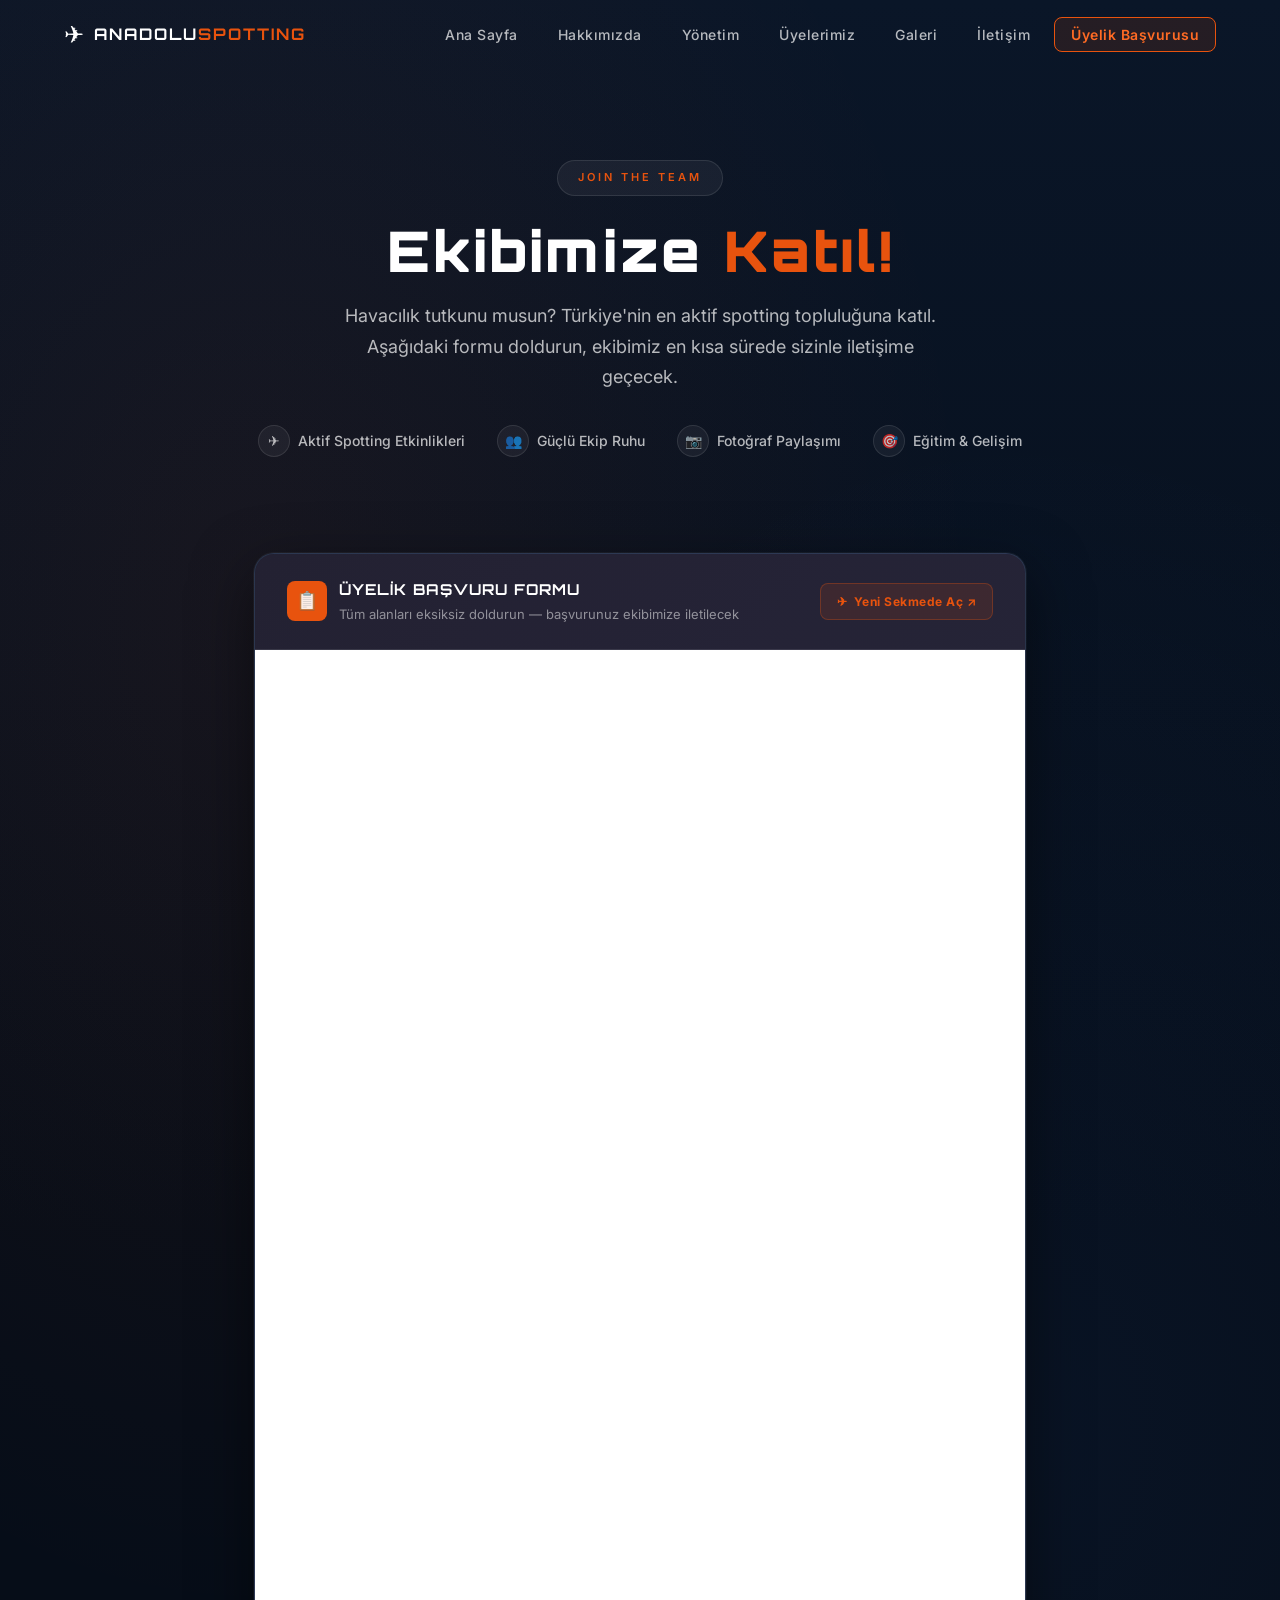
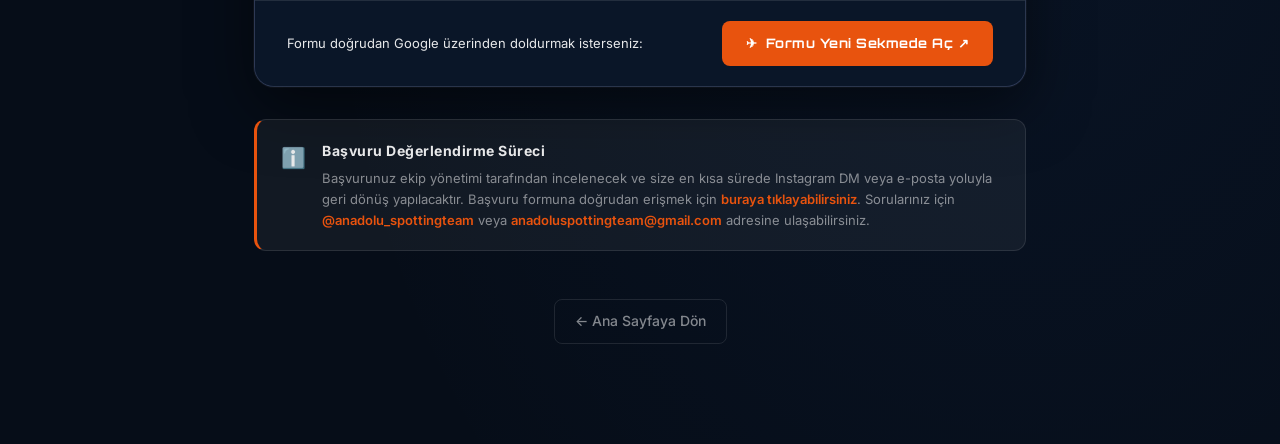
<file: basvuru.html>
<!DOCTYPE html>
<html lang="tr">
<head>
  <meta charset="UTF-8">
  <meta name="viewport" content="width=device-width, initial-scale=1.0">
  <meta name="description" content="Anadolu Spotting Team üyelik başvurusu. Ekibimize katılmak için formu doldurun.">
  <title>Üyelik Başvurusu | Anadolu Spotting Team</title>
  <link rel="preconnect" href="https://fonts.googleapis.com">
  <link rel="preconnect" href="https://fonts.gstatic.com" crossorigin>
  <link href="https://fonts.googleapis.com/css2?family=Inter:wght@300;400;500;600;700;800;900&family=Orbitron:wght@400;500;600;700;800;900&display=swap" rel="stylesheet">
  <link rel="stylesheet" href="css/style.css">
  <style>
    /* ===== BASVURU PAGE ===== */
    .basvuru-page {
      min-height: 100vh;
      background:
        radial-gradient(ellipse at 20% 30%, rgba(232,83,14,0.07) 0%, transparent 50%),
        radial-gradient(ellipse at 80% 70%, rgba(59,130,246,0.06) 0%, transparent 50%),
        linear-gradient(180deg, var(--navy) 0%, var(--dark) 60%, var(--dark) 100%);
      padding-top: 100px;
      padding-bottom: 80px;
    }

    .basvuru-hero {
      text-align: center;
      padding: 60px 24px 48px;
    }

    .basvuru-badge {
      display: inline-block;
      padding: 8px 20px;
      background: var(--white-05);
      border: 1px solid var(--white-10);
      border-radius: 50px;
      font-size: 11px; font-weight: 600;
      letter-spacing: 3px;
      color: var(--accent);
      margin-bottom: 24px;
      animation: fadeInDown 0.8s ease-out;
    }

    .basvuru-title {
      font-family: var(--font-display);
      font-size: clamp(28px, 6vw, 56px);
      font-weight: 900;
      letter-spacing: 3px;
      color: var(--white);
      line-height: 1.1;
      margin-bottom: 20px;
      animation: fadeInUp 0.8s ease-out 0.1s both;
    }

    .basvuru-title span { color: var(--accent); }

    .basvuru-desc {
      max-width: 600px;
      margin: 0 auto 16px;
      color: var(--white-70);
      font-size: clamp(15px, 2.5vw, 18px);
      font-weight: 400;
      line-height: 1.7;
      animation: fadeInUp 0.8s ease-out 0.2s both;
    }

    .basvuru-features {
      display: flex;
      justify-content: center;
      gap: 32px;
      flex-wrap: wrap;
      margin: 32px 0 48px;
      animation: fadeInUp 0.8s ease-out 0.3s both;
    }

    .basvuru-feature {
      display: flex;
      align-items: center;
      gap: 8px;
      color: var(--white-70);
      font-size: 14px;
      font-weight: 500;
    }

    .basvuru-feature-icon {
      width: 32px; height: 32px;
      background: var(--white-05);
      border: 1px solid var(--white-10);
      border-radius: 50%;
      display: flex; align-items: center; justify-content: center;
      font-size: 14px;
    }

    /* ===== FORM CONTAINER ===== */
    .form-wrapper {
      max-width: 820px;
      margin: 0 auto;
      padding: 0 24px;
      animation: fadeInUp 0.8s ease-out 0.4s both;
    }

    .form-card {
      background: linear-gradient(135deg, var(--navy-light) 0%, var(--navy-mid) 100%);
      border: 1px solid var(--white-10);
      border-radius: var(--radius-lg);
      overflow: hidden;
      box-shadow: 0 20px 60px rgba(0,0,0,0.5), 0 0 0 1px var(--white-05);
    }

    .form-card-header {
      padding: 24px 32px;
      background: rgba(232,83,14,0.08);
      border-bottom: 1px solid var(--white-10);
      display: flex;
      align-items: center;
      justify-content: space-between;
      gap: 16px;
      flex-wrap: wrap;
    }

    .form-card-header-main {
      display: flex;
      align-items: center;
      gap: 12px;
    }

    .form-card-header-icon {
      width: 40px; height: 40px;
      background: var(--accent);
      border-radius: var(--radius-sm);
      display: flex; align-items: center; justify-content: center;
      font-size: 18px;
      flex-shrink: 0;
    }

    .form-card-header-text h3 {
      font-family: var(--font-display);
      font-size: 15px;
      font-weight: 700;
      letter-spacing: 1px;
      color: var(--white);
      margin-bottom: 2px;
    }

    .form-card-header-text p {
      font-size: 13px;
      color: var(--white-50);
    }

    .btn-header-external {
      display: inline-flex;
      align-items: center;
      gap: 6px;
      padding: 8px 16px;
      background: rgba(232,83,14,0.12);
      border: 1px solid rgba(232,83,14,0.3);
      border-radius: var(--radius-sm);
      color: var(--accent);
      text-decoration: none;
      font-size: 12px;
      font-weight: 700;
      letter-spacing: 0.5px;
      transition: all 0.2s ease;
      white-space: nowrap;
    }

    .btn-header-external:hover {
      background: var(--accent);
      color: #fff;
      transform: translateY(-1px);
    }

    /* ===== GOOGLE FORM IFRAME ===== */
    .google-form-container {
      position: relative;
      width: 100%;
      min-height: 850px;
      background: #ffffff;
      overflow: hidden;
    }

    .google-form-iframe {
      width: 100%;
      min-height: 950px;
      height: 100%;
      border: none;
      display: block;
      background: #fff;
    }

    .form-card-footer {
      padding: 20px 32px;
      background: rgba(10,22,40,0.95);
      border-top: 1px solid var(--white-10);
      display: flex;
      align-items: center;
      justify-content: space-between;
      gap: 16px;
      flex-wrap: wrap;
    }

    .form-footer-info {
      font-size: 13px;
      color: var(--white-60);
      flex: 1;
      min-width: 240px;
    }

    .btn-form-direct {
      display: inline-flex;
      align-items: center;
      gap: 8px;
      padding: 12px 24px;
      background: var(--accent);
      border: none;
      border-radius: var(--radius-sm);
      color: #fff;
      text-decoration: none;
      font-family: var(--font-display);
      font-size: 13px;
      font-weight: 700;
      letter-spacing: 0.5px;
      transition: all 0.2s ease;
      white-space: nowrap;
    }

    .btn-form-direct:hover {
      background: var(--accent-hover);
      transform: translateY(-2px);
      box-shadow: 0 4px 15px var(--accent-glow);
    }

    /* ===== NOTICE CARD ===== */
    .notice-card {
      max-width: 820px;
      margin: 32px auto 0;
      padding: 0 24px;
      animation: fadeInUp 0.8s ease-out 0.5s both;
    }

    .notice-inner {
      background: var(--white-05);
      border: 1px solid var(--white-10);
      border-left: 3px solid var(--accent);
      border-radius: var(--radius);
      padding: 20px 24px;
      display: flex;
      gap: 16px;
      align-items: flex-start;
    }

    .notice-icon {
      font-size: 20px;
      flex-shrink: 0;
      margin-top: 2px;
    }

    .notice-text h4 {
      font-size: 14px;
      font-weight: 700;
      color: var(--white-90);
      margin-bottom: 6px;
      letter-spacing: 0.5px;
    }

    .notice-text p {
      font-size: 13px;
      color: var(--white-50);
      line-height: 1.6;
    }

    .notice-text a {
      color: var(--accent);
      text-decoration: none;
      font-weight: 600;
    }

    .notice-text a:hover { color: var(--accent-hover); }

    /* ===== BACK LINK ===== */
    .back-section {
      text-align: center;
      margin-top: 48px;
      padding-bottom: 20px;
      animation: fadeInUp 0.8s ease-out 0.6s both;
    }

    .back-link {
      display: inline-flex;
      align-items: center;
      gap: 8px;
      color: var(--white-50);
      text-decoration: none;
      font-size: 14px;
      font-weight: 500;
      transition: var(--transition);
      padding: 10px 20px;
      border-radius: var(--radius-sm);
      border: 1px solid var(--white-10);
    }

    .back-link:hover {
      color: var(--white);
      background: var(--white-05);
      border-color: var(--white-20);
    }

    /* ===== RESPONSIVE ===== */
    @media (max-width: 768px) {
      .basvuru-page { padding-top: 80px; }
      .basvuru-hero { padding: 40px 16px 32px; }
      .basvuru-features { gap: 20px; }
      .form-wrapper, .notice-card { padding: 0 16px; }
      .form-card-header { padding: 18px 20px; flex-direction: column; align-items: flex-start; gap: 12px; }
      .btn-header-external { width: 100%; justify-content: center; }
      .form-card-footer { padding: 16px 20px; flex-direction: column; align-items: stretch; }
      .btn-form-direct { width: 100%; justify-content: center; }
      .google-form-container, .google-form-iframe { min-height: 850px; }
      .notice-inner { flex-direction: column; gap: 10px; }
    }

    @media (max-width: 480px) {
      .basvuru-features { flex-direction: column; align-items: center; }
    }
  </style>
</head>
<body>

  <!-- NAVIGATION -->
  <nav class="navbar" id="navbar">
    <div class="nav-container">
      <a href="index.html" class="nav-logo">
        <span class="logo-icon">&#9992;</span>
        <span class="logo-text">ANADOLU<span class="logo-accent">SPOTTING</span></span>
      </a>
      <button class="nav-toggle" id="navToggle" aria-label="Menüyü aç">
        <span></span><span></span><span></span>
      </button>
      <ul class="nav-menu" id="navMenu">
        <li><a href="index.html" class="nav-link">Ana Sayfa</a></li>
        <li><a href="index.html#about" class="nav-link">Hakkımızda</a></li>
        <li><a href="index.html#management" class="nav-link">Yönetim</a></li>
        <li><a href="index.html#members" class="nav-link">Üyelerimiz</a></li>
        <li><a href="index.html#gallery" class="nav-link">Galeri</a></li>
        <li><a href="index.html#contact" class="nav-link">İletişim</a></li>
        <li><a href="basvuru.html" class="nav-link nav-link-join active">Üyelik Başvurusu</a></li>
      </ul>
    </div>
  </nav>

  <!-- BASVURU PAGE -->
  <div class="basvuru-page">

    <!-- HERO -->
    <div class="basvuru-hero">
      <div class="basvuru-badge">JOIN THE TEAM</div>
      <h1 class="basvuru-title">
        Ekibimize <span>Katıl!</span>
      </h1>
      <p class="basvuru-desc">
        Havacılık tutkunu musun? Türkiye'nin en aktif spotting topluluğuna katıl.
        Aşağıdaki formu doldurun, ekibimiz en kısa sürede sizinle iletişime geçecek.
      </p>

      <div class="basvuru-features">
        <div class="basvuru-feature">
          <div class="basvuru-feature-icon">&#9992;</div>
          <span>Aktif Spotting Etkinlikleri</span>
        </div>
        <div class="basvuru-feature">
          <div class="basvuru-feature-icon">&#128101;</div>
          <span>Güçlü Ekip Ruhu</span>
        </div>
        <div class="basvuru-feature">
          <div class="basvuru-feature-icon">&#128247;</div>
          <span>Fotoğraf Paylaşımı</span>
        </div>
        <div class="basvuru-feature">
          <div class="basvuru-feature-icon">&#127919;</div>
          <span>Eğitim & Gelişim</span>
        </div>
      </div>
    </div>

    <!-- FORM -->
    <div class="form-wrapper">
      <div class="form-card">
        <div class="form-card-header">
          <div class="form-card-header-main">
            <div class="form-card-header-icon">&#128203;</div>
            <div class="form-card-header-text">
              <h3>ÜYELİK BAŞVURU FORMU</h3>
              <p>Tüm alanları eksiksiz doldurun — başvurunuz ekibimize iletilecek</p>
            </div>
          </div>
          <a href="https://docs.google.com/forms/d/e/1FAIpQLSdZNT9wfMrmsTljlFmlKXqLgaPo0YezGoInUdWQkRjWlM_9Uw/viewform?usp=dialog" target="_blank" rel="noopener" class="btn-header-external">
            <span>&#9992;</span> Yeni Sekmede Aç &#8599;
          </a>
        </div>

        <!-- GOOGLE FORM IFRAME -->
        <div class="google-form-container">
          <iframe
            src="https://docs.google.com/forms/d/e/1FAIpQLSdZNT9wfMrmsTljlFmlKXqLgaPo0YezGoInUdWQkRjWlM_9Uw/viewform?embedded=true"
            class="google-form-iframe"
            title="Anadolu Spotting Team Üyelik Başvuru Formu">
            Yükleniyor…
          </iframe>
        </div>

        <div class="form-card-footer">
          <div class="form-footer-info">
            <span>Formu doğrudan Google üzerinden doldurmak isterseniz:</span>
          </div>
          <a href="https://docs.google.com/forms/d/e/1FAIpQLSdZNT9wfMrmsTljlFmlKXqLgaPo0YezGoInUdWQkRjWlM_9Uw/viewform?usp=dialog" target="_blank" rel="noopener" class="btn-form-direct">
            <span>&#9992;</span> Formu Yeni Sekmede Aç &#8599;
          </a>
        </div>
      </div>
    </div>

    <!-- NOTICE -->
    <div class="notice-card">
      <div class="notice-inner">
        <div class="notice-icon">&#8505;&#65039;</div>
        <div class="notice-text">
          <h4>Başvuru Değerlendirme Süreci</h4>
          <p>
            Başvurunuz ekip yönetimi tarafından incelenecek ve size en kısa sürede
            Instagram DM veya e-posta yoluyla geri dönüş yapılacaktır.
            Başvuru formuna doğrudan erişmek için
            <a href="https://docs.google.com/forms/d/e/1FAIpQLSdZNT9wfMrmsTljlFmlKXqLgaPo0YezGoInUdWQkRjWlM_9Uw/viewform?usp=dialog" target="_blank" rel="noopener">buraya tıklayabilirsiniz</a>.
            Sorularınız için
            <a href="https://www.instagram.com/anadolu_spottingteam/" target="_blank" rel="noopener">@anadolu_spottingteam</a>
            veya
            <a href="mailto:anadoluspottingteam@gmail.com">anadoluspottingteam@gmail.com</a>
            adresine ulaşabilirsiniz.
          </p>
        </div>
      </div>
    </div>

    <!-- BACK LINK -->
    <div class="back-section">
      <a href="index.html" class="back-link">
        &#8592; Ana Sayfaya Dön
      </a>
    </div>

  </div>

  <script>
    // Navbar scroll effect
    const navbar = document.getElementById('navbar');
    window.addEventListener('scroll', () => {
      navbar.classList.toggle('scrolled', window.scrollY > 50);
    });

    // Mobile menu toggle
    const navToggle = document.getElementById('navToggle');
    const navMenu = document.getElementById('navMenu');
    navToggle.addEventListener('click', () => {
      navToggle.classList.toggle('active');
      navMenu.classList.toggle('active');
    });
  </script>
</body>
</html>
</file>
<file: css/style.css>
*, *::before, *::after { margin: 0; padding: 0; box-sizing: border-box; }

:root {
  --navy: #0a1628;
  --navy-light: #111d35;
  --navy-mid: #162342;
  --dark: #060d18;
  --white: #ffffff;
  --white-90: rgba(255,255,255,0.9);
  --white-70: rgba(255,255,255,0.7);
  --white-50: rgba(255,255,255,0.5);
  --white-20: rgba(255,255,255,0.2);
  --white-10: rgba(255,255,255,0.1);
  --white-05: rgba(255,255,255,0.05);
  --accent: #e8530e;
  --accent-hover: #ff6b24;
  --accent-glow: rgba(232,83,14,0.3);
  --manager: #f59e0b;
  --member: #3b82f6;
  --radius: 12px;
  --radius-sm: 8px;
  --radius-lg: 20px;
  --transition: 0.3s cubic-bezier(0.4, 0, 0.2, 1);
  --font: 'Inter', -apple-system, BlinkMacSystemFont, sans-serif;
  --font-display: 'Orbitron', sans-serif;
}

html { scroll-behavior: smooth; scroll-padding-top: 80px; }

body {
  font-family: var(--font);
  background: var(--dark);
  color: var(--white-90);
  line-height: 1.6;
  overflow-x: hidden;
  -webkit-font-smoothing: antialiased;
}

.container { max-width: 1200px; margin: 0 auto; padding: 0 24px; }

/* ===== NAVBAR ===== */
.navbar {
  position: fixed; top: 0; left: 0; right: 0; z-index: 1000;
  padding: 16px 0;
  background: transparent;
  transition: var(--transition);
}
.navbar.scrolled {
  background: rgba(6,13,24,0.95);
  backdrop-filter: blur(20px);
  -webkit-backdrop-filter: blur(20px);
  padding: 10px 0;
  box-shadow: 0 4px 30px rgba(0,0,0,0.3);
  border-bottom: 1px solid var(--white-10);
}
.nav-container {
  max-width: 1200px; margin: 0 auto; padding: 0 24px;
  display: flex; align-items: center; justify-content: space-between;
}
.nav-logo {
  display: flex; align-items: center; gap: 10px;
  text-decoration: none; color: var(--white);
}
.logo-icon { font-size: 24px; }
.logo-text {
  font-family: var(--font-display);
  font-size: 16px; font-weight: 700; letter-spacing: 2px;
}
.logo-accent { color: var(--accent); }
.nav-menu {
  display: flex; list-style: none; gap: 8px;
}
.nav-link {
  color: var(--white-70); text-decoration: none;
  padding: 8px 16px; border-radius: var(--radius-sm);
  font-size: 14px; font-weight: 500; letter-spacing: 0.5px;
  transition: var(--transition);
}
.nav-link:hover, .nav-link.active {
  color: var(--white); background: var(--white-10);
}
.nav-link-join {
  color: var(--accent) !important;
  border: 1px solid rgba(232,83,14,0.35);
  font-weight: 600;
}
.nav-link-join:hover, .nav-link-join.active {
  background: rgba(232,83,14,0.12) !important;
  border-color: var(--accent);
  color: var(--accent-hover) !important;
}
.nav-menu.open {
  display: flex;
  flex-direction: column;
  position: absolute;
  top: 100%; left: 0; right: 0;
  background: rgba(6,13,24,0.98);
  backdrop-filter: blur(20px);
  padding: 16px 24px;
  border-top: 1px solid var(--white-10);
}
.nav-toggle {
  display: none; flex-direction: column; gap: 5px;
  background: none; border: none; cursor: pointer; padding: 4px;
}
.nav-toggle span {
  width: 24px; height: 2px; background: var(--white);
  transition: var(--transition); border-radius: 2px;
}
.nav-toggle.active span:nth-child(1) { transform: rotate(45deg) translate(5px, 5px); }
.nav-toggle.active span:nth-child(2) { opacity: 0; }
.nav-toggle.active span:nth-child(3) { transform: rotate(-45deg) translate(5px, -5px); }

/* ===== HERO ===== */
.hero {
  position: relative; min-height: 100vh;
  display: flex; align-items: center; justify-content: center;
  background:
    radial-gradient(ellipse at 20% 50%, rgba(232,83,14,0.08) 0%, transparent 50%),
    radial-gradient(ellipse at 80% 20%, rgba(59,130,246,0.06) 0%, transparent 50%),
    linear-gradient(180deg, var(--navy) 0%, var(--dark) 100%);
  overflow: hidden;
}
.hero-overlay {
  position: absolute; inset: 0;
  background: url("data:image/svg+xml,%3Csvg width='60' height='60' viewBox='0 0 60 60' xmlns='http://www.w3.org/2000/svg'%3E%3Cg fill='none' fill-rule='evenodd'%3E%3Cg fill='%23ffffff' fill-opacity='0.02'%3E%3Cpath d='M36 34v-4h-2v4h-4v2h4v4h2v-4h4v-2h-4zm0-30V0h-2v4h-4v2h4v4h2V6h4V4h-4zM6 34v-4H4v4H0v2h4v4h2v-4h4v-2H6zM6 4V0H4v4H0v2h4v4h2V6h4V4H6z'/%3E%3C/g%3E%3C/g%3E%3C/svg%3E");
}
.hero-particles {
  position: absolute; inset: 0; overflow: hidden;
}
.particle {
  position: absolute;
  width: 2px; height: 2px;
  background: var(--white-20);
  border-radius: 50%;
  animation: float linear infinite;
}
@keyframes float {
  0% { transform: translateY(100vh) rotate(0deg); opacity: 0; }
  10% { opacity: 1; }
  90% { opacity: 1; }
  100% { transform: translateY(-10vh) rotate(720deg); opacity: 0; }
}
.hero-content {
  position: relative; z-index: 2;
  text-align: center; padding: 0 24px;
}
.hero-badge {
  display: inline-block;
  padding: 8px 20px;
  background: var(--white-05);
  border: 1px solid var(--white-10);
  border-radius: 50px;
  font-size: 11px; font-weight: 600;
  letter-spacing: 3px;
  color: var(--accent);
  margin-bottom: 32px;
  animation: fadeInDown 0.8s ease-out;
}
.hero-title {
  font-family: var(--font-display);
  line-height: 1.1; margin-bottom: 24px;
}
.hero-title-line {
  display: block; font-size: clamp(36px, 8vw, 80px);
  font-weight: 900; letter-spacing: 4px;
  animation: fadeInUp 0.8s ease-out;
}
.hero-title-line.accent { color: var(--accent); animation-delay: 0.2s; }
.hero-slogan {
  font-size: clamp(16px, 3vw, 22px);
  color: var(--white-70); font-weight: 300;
  letter-spacing: 1px; margin-bottom: 40px;
  animation: fadeInUp 0.8s ease-out 0.4s both;
}
.hero-stats {
  display: flex; align-items: center; justify-content: center;
  gap: 32px; margin-bottom: 48px;
  animation: fadeInUp 0.8s ease-out 0.6s both;
}
.stat-item { text-align: center; }
.stat-number {
  display: block;
  font-family: var(--font-display);
  font-size: clamp(28px, 5vw, 44px);
  font-weight: 800; color: var(--white);
}
.stat-label {
  font-size: 12px; font-weight: 600;
  letter-spacing: 2px; text-transform: uppercase;
  color: var(--white-50);
}
.stat-divider {
  width: 1px; height: 40px;
  background: var(--white-20);
}
.hero-buttons {
  display: flex; gap: 16px;
  justify-content: center; flex-wrap: wrap;
  animation: fadeInUp 0.8s ease-out 0.8s both;
}
.hero-scroll {
  position: absolute; bottom: 40px; left: 50%;
  transform: translateX(-50%);
  text-align: center; color: var(--white-50);
  font-size: 12px; letter-spacing: 2px;
  animation: fadeInUp 0.8s ease-out 1s both;
}
.scroll-arrow {
  width: 20px; height: 20px; margin: 8px auto 0;
  border-right: 2px solid var(--white-50);
  border-bottom: 2px solid var(--white-50);
  transform: rotate(45deg);
  animation: bounce 2s infinite;
}
@keyframes bounce {
  0%, 20%, 50%, 80%, 100% { transform: rotate(45deg) translateY(0); }
  40% { transform: rotate(45deg) translateY(8px); }
  60% { transform: rotate(45deg) translateY(4px); }
}

/* ===== BUTTONS ===== */
.btn {
  display: inline-flex; align-items: center; gap: 8px;
  padding: 14px 32px; border-radius: var(--radius);
  text-decoration: none; font-weight: 600;
  font-size: 14px; letter-spacing: 0.5px;
  transition: var(--transition); cursor: pointer; border: none;
}
.btn-primary {
  background: var(--accent); color: var(--white);
  box-shadow: 0 4px 20px var(--accent-glow);
}
.btn-primary:hover {
  background: var(--accent-hover);
  box-shadow: 0 8px 30px var(--accent-glow);
  transform: translateY(-2px);
}
.btn-join {
  background: linear-gradient(135deg, #1a3a6a 0%, #0f2a52 100%);
  color: var(--white);
  border: 1px solid rgba(59,130,246,0.4);
  box-shadow: 0 4px 20px rgba(59,130,246,0.2);
}
.btn-join:hover {
  background: linear-gradient(135deg, #2a4a7a 0%, #1a3a62 100%);
  border-color: rgba(59,130,246,0.7);
  box-shadow: 0 8px 30px rgba(59,130,246,0.3);
  transform: translateY(-2px);
}
.btn-outline {
  background: transparent; color: var(--white);
  border: 1px solid var(--white-20);
}
.btn-outline:hover {
  background: var(--white-10);
  border-color: var(--white-50);
  transform: translateY(-2px);
}
.btn-icon { font-size: 16px; }

/* ===== SECTIONS ===== */
.section { padding: 100px 0; }
.section-header { text-align: center; margin-bottom: 64px; }
.section-tag {
  display: inline-block; padding: 6px 16px;
  background: var(--accent); background: linear-gradient(135deg, var(--accent), var(--accent-hover));
  border-radius: 50px;
  font-size: 12px; font-weight: 700;
  letter-spacing: 2px; text-transform: uppercase;
  color: var(--white); margin-bottom: 16px;
}
.section-title {
  font-family: var(--font-display);
  font-size: clamp(28px, 5vw, 42px);
  font-weight: 800; letter-spacing: 2px;
  color: var(--white);
}
.section-line {
  width: 60px; height: 3px; margin: 16px auto 0;
  background: var(--accent);
  border-radius: 2px;
}
.section-desc {
  margin-top: 16px; color: var(--white-50);
  font-size: 16px;
}

/* ===== ABOUT ===== */
.about { background: var(--navy); }
.about-grid {
  display: grid;
  grid-template-columns: repeat(auto-fit, minmax(260px, 1fr));
  gap: 24px;
}
.about-card {
  background: var(--navy-light);
  border: 1px solid var(--white-10);
  border-radius: var(--radius-lg);
  padding: 40px 32px;
  transition: var(--transition);
}
.about-card:hover {
  transform: translateY(-4px);
  border-color: var(--accent);
  box-shadow: 0 20px 40px rgba(0,0,0,0.3);
}
.about-card-icon {
  font-size: 36px; margin-bottom: 20px;
}
.about-card h3 {
  font-size: 20px; font-weight: 700;
  margin-bottom: 12px; color: var(--white);
}
.about-card p {
  color: var(--white-70); font-size: 14px; line-height: 1.8;
}

/* ===== FEATURED ===== */
/* ===== FEATURED (YÖNETİM KADROSU) ===== */
.featured-section {
  background: linear-gradient(180deg, var(--navy) 0%, var(--dark) 100%);
  position: relative;
}
.featured-grid {
  display: grid;
  grid-template-columns: repeat(auto-fit, minmax(260px, 1fr));
  gap: 24px;
}
.featured-card {
  background: linear-gradient(145deg, rgba(17,29,53,0.92) 0%, rgba(10,22,40,0.88) 100%);
  border: 1px solid rgba(255,255,255,0.08);
  border-radius: var(--radius-lg);
  padding: 32px 24px 24px;
  text-align: center;
  transition: all 0.35s cubic-bezier(0.2, 0.8, 0.2, 1);
  position: relative;
  overflow: hidden;
  display: flex;
  flex-direction: column;
  align-items: center;
  box-shadow: 0 10px 30px rgba(0,0,0,0.3);
  backdrop-filter: blur(10px);
  -webkit-backdrop-filter: blur(10px);
  cursor: pointer;
}
.featured-card::before {
  content: '';
  position: absolute; top: 0; left: 0; right: 0;
  height: 3px;
  background: linear-gradient(90deg, var(--accent), #f59e0b, #3b82f6);
}
.featured-card:hover {
  transform: translateY(-8px);
  border-color: rgba(245,158,11,0.5);
  box-shadow: 0 20px 45px rgba(0,0,0,0.5), 0 0 25px rgba(245,158,11,0.15);
}
.featured-badge {
  display: inline-flex;
  align-items: center;
  gap: 6px;
  padding: 5px 14px;
  border-radius: 50px;
  font-size: 11px;
  font-weight: 700;
  letter-spacing: 1px;
  margin-bottom: 20px;
}
.featured-avatar-wrap {
  margin-bottom: 18px;
  position: relative;
}
.featured-avatar {
  width: 92px; height: 92px;
  border-radius: 50%;
  position: relative;
  overflow: hidden;
  transition: transform 0.3s ease;
  box-shadow: 0 8px 24px rgba(0,0,0,0.4);
}
.featured-card:hover .featured-avatar {
  transform: scale(1.05);
}
.featured-avatar img {
  width: 100%; height: 100%;
  object-fit: cover;
  object-position: center;
  display: block;
}
.featured-info {
  flex: 1;
  display: flex;
  flex-direction: column;
  align-items: center;
  width: 100%;
}
.featured-name {
  font-size: 18px;
  font-weight: 800;
  color: var(--white);
  margin-bottom: 4px;
  letter-spacing: 0.3px;
}
.featured-handle {
  font-size: 13px;
  color: var(--white-50);
  margin-bottom: 10px;
  font-weight: 500;
}
.featured-actions {
  width: 100%;
  margin-top: 18px;
  padding-top: 16px;
  border-top: 1px solid rgba(255,255,255,0.06);
}
.featured-ig-btn {
  display: flex;
  align-items: center;
  justify-content: center;
  gap: 8px;
  width: 100%;
  padding: 10px 16px;
  background: rgba(255,255,255,0.05);
  border: 1px solid rgba(255,255,255,0.12);
  border-radius: var(--radius-sm);
  color: var(--white-90);
  text-decoration: none;
  font-size: 12.5px;
  font-weight: 600;
  letter-spacing: 0.3px;
  transition: all 0.25s ease;
}
.featured-ig-btn:hover {
  background: var(--accent);
  border-color: var(--accent);
  color: #fff;
  transform: translateY(-2px);
  box-shadow: 0 4px 15px var(--accent-glow);
}
.btn-arrow {
  font-size: 14px;
  transition: transform 0.2s ease;
}
.featured-ig-btn:hover .btn-arrow {
  transform: translate(2px, -2px);
}

/* ===== ROLE BADGES (Hierarchy System) ===== */
.role-president {
  background: linear-gradient(135deg, rgba(232,83,14,0.2) 0%, rgba(245,158,11,0.25) 100%);
  border: 1px solid rgba(245,158,11,0.5);
  color: #fbbf24;
  box-shadow: 0 0 12px rgba(245,158,11,0.2);
}
.role-vice-president {
  background: rgba(245,158,11,0.16);
  border: 1px solid rgba(245,158,11,0.4);
  color: #fcd34d;
}
.role-senior-board {
  background: rgba(147,51,234,0.18);
  border: 1px solid rgba(168,85,247,0.4);
  color: #c084fc;
}
.role-board {
  background: rgba(59,130,246,0.18);
  border: 1px solid rgba(96,165,250,0.4);
  color: #93c5fd;
}
.role-candidate {
  background: rgba(234,179,8,0.14);
  border: 1px solid rgba(234,179,8,0.35);
  color: #fde047;
}
.role-member {
  background: rgba(59,130,246,0.1);
  border: 1px solid rgba(59,130,246,0.25);
  color: #60a5fa;
}

/* ===== AVATAR BORDERS & GLOWS ===== */
.avatar-mgr {
  border: 2.5px solid #f59e0b;
  box-shadow: 0 0 16px rgba(245,158,11,0.35);
}
.avatar-mbr {
  border: 2px solid rgba(59,130,246,0.5);
  box-shadow: 0 0 12px rgba(59,130,246,0.2);
}
.has-custom-photo img {
  width: 100%; height: 100%;
  object-fit: cover;
  object-position: center;
  border-radius: 50%;
  display: block;
}
.is-default-avatar img {
  width: 100%; height: 100%;
  object-fit: cover;
  border-radius: 50%;
  display: block;
  background: #0d1a30;
}

/* ===== MEMBERS GRID & CARDS ===== */
.members { background: var(--dark); position: relative; }
.members-controls {
  display: flex; flex-direction: column; align-items: center;
  gap: 20px; margin-bottom: 48px;
}
.search-box {
  position: relative; width: 100%; max-width: 560px;
}
.search-icon {
  position: absolute; left: 18px; top: 50%;
  transform: translateY(-50%);
  font-size: 16px; color: var(--white-50);
}
.search-box input {
  width: 100%; padding: 15px 48px 15px 48px;
  background: var(--navy-light);
  border: 1px solid var(--white-10);
  border-radius: var(--radius);
  color: var(--white); font-size: 14px;
  font-family: var(--font);
  transition: var(--transition);
  outline: none;
  box-shadow: 0 4px 20px rgba(0,0,0,0.2);
}
.search-box input:focus {
  border-color: var(--accent);
  box-shadow: 0 0 0 3px var(--accent-glow);
  background: #14223d;
}
.search-box input::placeholder { color: var(--white-50); }
.search-clear {
  position: absolute; right: 14px; top: 50%;
  transform: translateY(-50%);
  background: none; border: none;
  color: var(--white-50); font-size: 20px;
  cursor: pointer; display: none;
  padding: 4px 8px;
  transition: var(--transition);
}
.search-clear.visible { display: block; }
.search-clear:hover { color: var(--white); }
.filter-buttons {
  display: flex; gap: 10px; flex-wrap: wrap;
  justify-content: center;
}
.filter-btn {
  padding: 10px 22px;
  background: var(--navy-light);
  border: 1px solid var(--white-10);
  border-radius: var(--radius-sm);
  color: var(--white-70); font-size: 13px;
  font-weight: 600; font-family: var(--font);
  cursor: pointer; transition: var(--transition);
  display: flex; align-items: center; gap: 8px;
}
.filter-btn:hover { border-color: var(--white-20); color: var(--white); }
.filter-btn.active {
  background: var(--accent);
  border-color: var(--accent);
  color: var(--white);
  box-shadow: 0 4px 15px var(--accent-glow);
}
.filter-count {
  padding: 2px 8px;
  background: var(--white-10);
  border-radius: 50px;
  font-size: 11px;
}
.filter-btn.active .filter-count {
  background: rgba(255,255,255,0.25);
}

.members-grid {
  display: grid;
  grid-template-columns: repeat(auto-fill, minmax(290px, 1fr));
  gap: 22px;
}

.member-card {
  background: linear-gradient(145deg, rgba(17,29,53,0.85) 0%, rgba(10,22,40,0.8) 100%);
  border: 1px solid rgba(255,255,255,0.08);
  border-radius: var(--radius-lg);
  padding: 22px 20px;
  transition: all 0.3s cubic-bezier(0.2, 0.8, 0.2, 1);
  cursor: pointer;
  position: relative;
  overflow: hidden;
  display: flex;
  flex-direction: column;
  justify-content: space-between;
  box-shadow: 0 6px 20px rgba(0,0,0,0.25);
  backdrop-filter: blur(8px);
  -webkit-backdrop-filter: blur(8px);
  animation: cardIn 0.4s ease-out both;
}
.member-card::after {
  content: '';
  position: absolute; top: 0; left: 0;
  width: 100%; height: 100%;
  background: linear-gradient(135deg, rgba(232,83,14,0.08) 0%, transparent 60%);
  opacity: 0; transition: opacity 0.3s ease;
  pointer-events: none;
}
.member-card:hover {
  transform: translateY(-5px);
  border-color: rgba(232,83,14,0.4);
  box-shadow: 0 16px 36px rgba(0,0,0,0.4), 0 0 20px rgba(232,83,14,0.12);
}
.member-card:hover::after { opacity: 1; }

.member-card-header {
  display: flex;
  align-items: center;
  gap: 16px;
  position: relative;
  z-index: 1;
}
.member-avatar-box {
  flex-shrink: 0;
}
.member-avatar {
  width: 66px; height: 66px; min-width: 66px;
  border-radius: 50%;
  overflow: hidden;
  transition: transform 0.25s ease;
}
.member-card:hover .member-avatar {
  transform: scale(1.06);
}
.member-avatar img {
  width: 100%; height: 100%;
  object-fit: cover;
  object-position: center;
  border-radius: 50%;
  display: block;
}
.member-primary {
  flex: 1;
  min-width: 0;
}
.member-title-row {
  margin-bottom: 2px;
}
.member-card-name {
  font-size: 16px;
  font-weight: 700;
  color: var(--white);
  display: block;
  white-space: nowrap;
  overflow: hidden;
  text-overflow: ellipsis;
  letter-spacing: 0.2px;
}
.member-card-handle {
  font-size: 12.5px;
  color: var(--white-50);
  margin-bottom: 6px;
  white-space: nowrap;
  overflow: hidden;
  text-overflow: ellipsis;
}
.member-badge-row {
  display: flex;
  align-items: center;
}
.member-role-badge {
  display: inline-flex;
  align-items: center;
  gap: 5px;
  padding: 3px 10px;
  border-radius: 50px;
  font-size: 11px;
  font-weight: 700;
  letter-spacing: 0.4px;
}
.role-icon {
  font-size: 11px;
}

/* Location and ICAO Chips */
.member-card-details {
  margin-top: 14px;
  min-height: 24px;
  display: flex;
  align-items: center;
  position: relative;
  z-index: 1;
}
.member-location {
  display: inline-flex;
  align-items: center;
  gap: 6px;
  font-size: 12px;
  color: var(--white-70);
  font-weight: 500;
}
.icao-badge {
  display: inline-block;
  padding: 2px 7px;
  background: rgba(59,130,246,0.18);
  border: 1px solid rgba(59,130,246,0.4);
  border-radius: 4px;
  font-family: var(--font-display);
  font-size: 10.5px;
  font-weight: 700;
  letter-spacing: 1px;
  color: #93c5fd;
}
.city-name {
  color: var(--white-70);
}

.member-card-actions {
  margin-top: 16px;
  padding-top: 14px;
  border-top: 1px solid rgba(255,255,255,0.06);
  position: relative;
  z-index: 1;
}
.member-profile-btn {
  display: inline-flex;
  align-items: center;
  justify-content: space-between;
  width: 100%;
  padding: 8px 14px;
  background: rgba(255,255,255,0.04);
  border: 1px solid rgba(255,255,255,0.08);
  border-radius: var(--radius-sm);
  color: var(--white-70);
  text-decoration: none;
  font-size: 12.5px;
  font-weight: 500;
  transition: all 0.2s ease;
}
.member-profile-btn:hover {
  background: rgba(232,83,14,0.15);
  border-color: rgba(232,83,14,0.4);
  color: #fff;
  transform: translateY(-1px);
}
.member-profile-btn svg {
  color: var(--accent);
  flex-shrink: 0;
}
.arrow-sym {
  font-size: 13px;
  color: var(--white-40);
  transition: transform 0.2s ease, color 0.2s ease;
}
.member-profile-btn:hover .arrow-sym {
  transform: translate(2px, -2px);
  color: var(--accent);
}

.no-results {
  display: none; text-align: center;
  padding: 60px 20px; color: var(--white-50);
}
.no-results.visible { display: block; }
.no-results-icon { font-size: 48px; display: block; margin-bottom: 16px; }

/* ===== GALLERY ===== */
.gallery {
  background: var(--navy);
  position: relative;
}
.gallery-categories {
  display: flex; gap: 10px; flex-wrap: wrap;
  justify-content: center; margin-bottom: 40px;
}
.gallery-cat-btn {
  padding: 10px 22px;
  background: var(--navy-light);
  border: 1px solid var(--white-10);
  border-radius: var(--radius-sm);
  color: var(--white-70); font-size: 13px;
  font-weight: 600; font-family: var(--font);
  cursor: pointer; transition: var(--transition);
}
.gallery-cat-btn:hover { border-color: var(--white-20); color: var(--white); }
.gallery-cat-btn.active {
  background: var(--accent);
  border-color: var(--accent);
  color: var(--white);
  box-shadow: 0 4px 15px var(--accent-glow);
}
.gallery-grid {
  display: grid;
  grid-template-columns: repeat(auto-fill, minmax(290px, 1fr));
  gap: 22px;
}
.gallery-item {
  background: var(--navy-light);
  border-radius: var(--radius-lg);
  overflow: hidden;
  cursor: pointer;
  transition: all 0.3s cubic-bezier(0.2, 0.8, 0.2, 1);
  border: 1px solid var(--white-10);
  box-shadow: 0 8px 24px rgba(0,0,0,0.3);
}
.gallery-item:hover {
  transform: translateY(-6px);
  box-shadow: 0 20px 40px rgba(0,0,0,0.5);
  border-color: var(--accent);
}
.gallery-item.hidden { display: none; }
.gallery-img {
  height: 220px; position: relative;
  overflow: hidden;
  background: #060d18;
}
.gallery-img img {
  width: 100%; height: 100%;
  object-fit: cover;
  object-position: center;
  transition: transform 0.5s ease;
  display: block;
}
.gallery-item:hover .gallery-img img { transform: scale(1.08); }
.gallery-hover-overlay {
  position: absolute; inset: 0;
  background: rgba(6,13,24,0.4);
  display: flex; align-items: center; justify-content: center;
  opacity: 0;
  transition: opacity 0.3s ease;
}
.gallery-item:hover .gallery-hover-overlay {
  opacity: 1;
}
.gallery-zoom-icon {
  font-size: 24px;
  color: #fff;
  background: rgba(232,83,14,0.85);
  width: 46px; height: 46px;
  border-radius: 50%;
  display: flex; align-items: center; justify-content: center;
  transform: scale(0.8);
  transition: transform 0.3s ease;
}
.gallery-item:hover .gallery-zoom-icon {
  transform: scale(1);
}
.gallery-info {
  padding: 16px 20px;
  background: var(--navy-light);
}
.gallery-info h4 {
  font-size: 15.5px; font-weight: 700; color: var(--white);
  margin-bottom: 4px;
}
.gallery-airline {
  font-size: 13px; color: var(--white-70);
  margin-bottom: 6px;
}
.gallery-badge {
  display: inline-block;
  padding: 3px 8px;
  background: rgba(232,83,14,0.12);
  border: 1px solid rgba(232,83,14,0.25);
  border-radius: 4px;
  font-size: 11px;
  color: #ff8c52;
  font-weight: 500;
}

/* ===== LIGHTBOX ===== */
.lightbox {
  position: fixed; inset: 0; z-index: 2000;
  background: rgba(0,0,0,0.92);
  backdrop-filter: blur(8px);
  -webkit-backdrop-filter: blur(8px);
  display: none; align-items: center; justify-content: center;
  opacity: 0; transition: opacity 0.3s ease;
  cursor: pointer;
}
.lightbox.active { display: flex; opacity: 1; }
.lightbox-close {
  position: absolute; top: 20px; right: 24px;
  background: rgba(255,255,255,0.1);
  border: none;
  color: var(--white); font-size: 28px;
  width: 44px; height: 44px;
  border-radius: 50%;
  display: flex; align-items: center; justify-content: center;
  cursor: pointer; z-index: 10;
  transition: var(--transition);
}
.lightbox-close:hover { background: var(--accent); transform: rotate(90deg); }
.lightbox-content { max-width: 950px; padding: 24px; text-align: center; cursor: default; }
.lightbox-img {
  max-width: 100%; border-radius: var(--radius);
  overflow: hidden;
  box-shadow: 0 20px 60px rgba(0,0,0,0.7);
}
.lightbox-img img { max-width: 100%; max-height: 75vh; border-radius: var(--radius); display: block; margin: 0 auto; }
.lightbox-info { margin-top: 18px; text-align: center; }
.lightbox-info h3 { font-size: 18px; color: #fff; margin-bottom: 4px; font-weight: 700; }
.lightbox-info p { color: var(--white-70); font-size: 14px; }

/* ===== MEMBER MODAL ===== */
.member-modal {
  position: fixed; inset: 0; z-index: 2000;
  display: none; align-items: center; justify-content: center;
}
.member-modal.active { display: flex; }
.modal-backdrop {
  position: absolute; inset: 0;
  background: rgba(0,0,0,0.85);
  backdrop-filter: blur(10px);
  -webkit-backdrop-filter: blur(10px);
  animation: fadeIn 0.3s ease;
}
.modal-content {
  position: relative; z-index: 1;
  background: var(--navy-light);
  border: 1px solid var(--white-10);
  border-radius: var(--radius-lg);
  max-width: 480px; width: 90%;
  overflow: hidden;
  animation: modalIn 0.35s ease-out;
  box-shadow: 0 25px 60px rgba(0,0,0,0.6);
}
@keyframes modalIn {
  from { opacity: 0; transform: scale(0.92) translateY(20px); }
  to { opacity: 1; transform: scale(1) translateY(0); }
}
.modal-close {
  position: absolute; top: 16px; right: 16px;
  background: rgba(255,255,255,0.1); border: none;
  color: var(--white); font-size: 22px;
  width: 36px; height: 36px;
  border-radius: 50%;
  cursor: pointer; display: flex;
  align-items: center; justify-content: center;
  transition: var(--transition); z-index: 2;
}
.modal-close:hover { background: var(--accent); }
.modal-header {
  padding: 44px 32px 28px;
  text-align: center;
  background: linear-gradient(180deg, var(--navy-mid) 0%, var(--navy-light) 100%);
  position: relative;
}
.modal-header::before {
  content: '';
  position: absolute; top: 0; left: 0; right: 0;
  height: 4px;
  background: linear-gradient(90deg, var(--accent), #f59e0b, var(--member));
}
.modal-avatar-container {
  display: flex;
  justify-content: center;
  margin-bottom: 16px;
}
.modal-avatar {
  width: 104px; height: 104px;
  border-radius: 50%;
  overflow: hidden;
  margin: 0 auto;
}
.modal-avatar img {
  width: 100%; height: 100%;
  object-fit: cover;
  object-position: center;
  border-radius: 50%;
  display: block;
}
.modal-name {
  font-size: 22px; font-weight: 800; color: var(--white);
  margin-bottom: 2px;
}
.modal-handle {
  font-size: 13.5px;
  color: var(--white-50);
  margin-bottom: 12px;
  font-weight: 500;
}
.modal-badge-wrap {
  display: flex;
  justify-content: center;
}
.modal-role-badge {
  display: inline-flex;
  align-items: center;
  gap: 6px;
  padding: 5px 16px;
  border-radius: 50px;
  font-size: 12px; font-weight: 700;
  letter-spacing: 0.5px;
}
.modal-body-content {
  padding: 24px 28px 32px;
}
.modal-detail {
  display: flex; align-items: center; gap: 14px;
  padding: 14px 16px;
  background: var(--white-05);
  border: 1px solid rgba(255,255,255,0.05);
  border-radius: var(--radius-sm);
  margin-bottom: 10px;
}
.modal-detail-icon {
  width: 38px; height: 38px; min-width: 38px;
  border-radius: 8px;
  background: rgba(255,255,255,0.06);
  display: flex; align-items: center; justify-content: center;
  font-size: 16px;
}
.modal-detail-text {
  flex: 1; min-width: 0;
}
.modal-detail-label {
  font-size: 10.5px; font-weight: 600;
  letter-spacing: 0.8px; text-transform: uppercase;
  color: var(--white-50);
}
.modal-detail-value {
  font-size: 14px; color: var(--white);
  margin-top: 2px;
  word-break: break-all;
  font-weight: 500;
}
.modal-detail-value a {
  color: var(--accent); text-decoration: none;
  transition: var(--transition);
}
.modal-detail-value a:hover { color: var(--accent-hover); text-decoration: underline; }
.modal-action {
  margin-top: 22px; text-align: center;
}
.modal-btn {
  width: 100%;
  justify-content: center;
  gap: 10px;
  padding: 14px 20px;
  font-size: 14px;
}

/* ===== CONTACT ===== */
.contact { background: var(--dark); }
.contact-grid {
  display: grid;
  grid-template-columns: repeat(auto-fit, minmax(260px, 1fr));
  gap: 24px;
}
.contact-card {
  background: var(--navy-light);
  border: 1px solid var(--white-10);
  border-radius: var(--radius-lg);
  padding: 40px 32px;
  text-align: center;
  transition: var(--transition);
}
.contact-card:hover {
  transform: translateY(-4px);
  border-color: var(--accent);
  box-shadow: 0 20px 40px rgba(0,0,0,0.3);
}
.contact-icon {
  width: 64px; height: 64px;
  border-radius: 50%;
  background: var(--white-05);
  display: flex; align-items: center; justify-content: center;
  margin: 0 auto 20px;
  color: var(--accent);
}
.contact-card h3 {
  font-size: 20px; font-weight: 700;
  color: var(--white); margin-bottom: 8px;
}
.contact-card p {
  color: var(--white-50); font-size: 14px;
  margin-bottom: 16px;
}
.contact-link {
  display: block;
  color: var(--accent); text-decoration: none;
  font-weight: 600; font-size: 14px;
  transition: var(--transition);
  margin-top: 4px;
}
.contact-link:hover { color: var(--accent-hover); }

/* ===== FOOTER ===== */
.footer {
  background: var(--navy);
  border-top: 1px solid var(--white-10);
  padding: 48px 0 24px;
}
.footer-content {
  text-align: center; margin-bottom: 32px;
}
.footer-brand {
  display: flex; align-items: center; justify-content: center;
  gap: 10px; margin-bottom: 12px;
}
.footer-slogan {
  color: var(--white-50); font-size: 14px;
  margin-bottom: 20px;
}
.footer-social {
  display: flex; gap: 12px; justify-content: center;
}
.footer-social a {
  width: 40px; height: 40px;
  border-radius: 50%;
  background: var(--white-05);
  border: 1px solid var(--white-10);
  display: flex; align-items: center; justify-content: center;
  color: var(--white-70); text-decoration: none;
  transition: var(--transition);
}
.footer-social a:hover {
  background: var(--accent);
  border-color: var(--accent);
  color: var(--white);
}
.footer-bottom {
  text-align: center;
  padding-top: 24px;
  border-top: 1px solid var(--white-10);
}
.footer-bottom p {
  color: var(--white-50); font-size: 13px;
}

/* ===== ANIMATIONS ===== */
@keyframes fadeIn { from { opacity: 0; } to { opacity: 1; } }
@keyframes fadeInUp { from { opacity: 0; transform: translateY(30px); } to { opacity: 1; transform: translateY(0); } }
@keyframes fadeInDown { from { opacity: 0; transform: translateY(-20px); } to { opacity: 1; transform: translateY(0); } }

.reveal {
  opacity: 0; transform: translateY(30px);
  transition: opacity 0.6s ease, transform 0.6s ease;
}
.reveal.visible {
  opacity: 1; transform: translateY(0);
}

/* ===== RESPONSIVE ===== */
@media (max-width: 768px) {
  .nav-toggle { display: flex; }
  .nav-menu {
    position: fixed; top: 0; right: -100%; width: 280px;
    height: 100vh;
    background: var(--navy);
    flex-direction: column;
    padding: 80px 24px 40px;
    gap: 4px;
    transition: right 0.3s ease;
    box-shadow: -10px 0 30px rgba(0,0,0,0.5);
    z-index: 999;
  }
  .nav-menu.active { right: 0; }
  .nav-link { padding: 12px 16px; font-size: 16px; }
  .hero-stats { gap: 20px; }
  .stat-divider { height: 30px; }
  .hero-buttons { flex-direction: column; align-items: center; }
  .btn { width: 100%; max-width: 280px; justify-content: center; }
  .section { padding: 60px 0; }
  .section-header { margin-bottom: 40px; }
  .members-grid {
    grid-template-columns: repeat(auto-fill, minmax(260px, 1fr));
    gap: 14px;
  }
  .member-card { padding: 20px 18px; }
  .member-avatar {
    width: 68px; height: 68px; min-width: 68px;
    font-size: 22px;
  }
  .modal-content {
    max-width: 420px;
    width: 92%;
    max-height: 92vh;
    overflow-y: auto;
  }
  .modal-header { padding: 36px 24px 24px; }
  .modal-avatar { width: 84px; height: 84px; font-size: 30px; }
  .modal-name { font-size: 20px; }
  .modal-body-content { padding: 20px; }
  .gallery-grid { grid-template-columns: repeat(auto-fill, minmax(240px, 1fr)); }
}

@media (max-width: 480px) {
  .hero-title-line { letter-spacing: 2px; }
  .hero-badge { font-size: 9px; letter-spacing: 2px; padding: 6px 14px; }
  .hero-stats { flex-direction: row; gap: 16px; }
  .stat-number { font-size: 24px; }
  .container { padding: 0 16px; }
  .about-card, .contact-card { padding: 28px 20px; }
  .featured-grid {
    grid-template-columns: 1fr;
    gap: 16px;
  }
  .featured-card { padding: 24px 18px 20px; }
  .featured-avatar { width: 80px; height: 80px; }
  .members-grid {
    grid-template-columns: 1fr;
    gap: 12px;
  }
  .member-card { padding: 16px 14px; }
  .member-avatar {
    width: 64px; height: 64px; min-width: 64px;
    font-size: 21px;
  }
  .member-name { font-size: 15px; }
  .modal-content {
    width: 96%;
    max-height: 90vh;
    overflow-y: auto;
    border-radius: var(--radius);
  }
  .modal-header { padding: 32px 18px 20px; }
  .modal-avatar { width: 76px; height: 76px; font-size: 26px; margin-bottom: 14px; }
  .modal-name { font-size: 18px; }
  .modal-body-content { padding: 16px; }
  .modal-detail { padding: 12px; gap: 10px; }
  .modal-detail-icon { width: 34px; height: 34px; min-width: 34px; font-size: 15px; }
  .modal-detail-value { font-size: 13px; }
}
</file>
